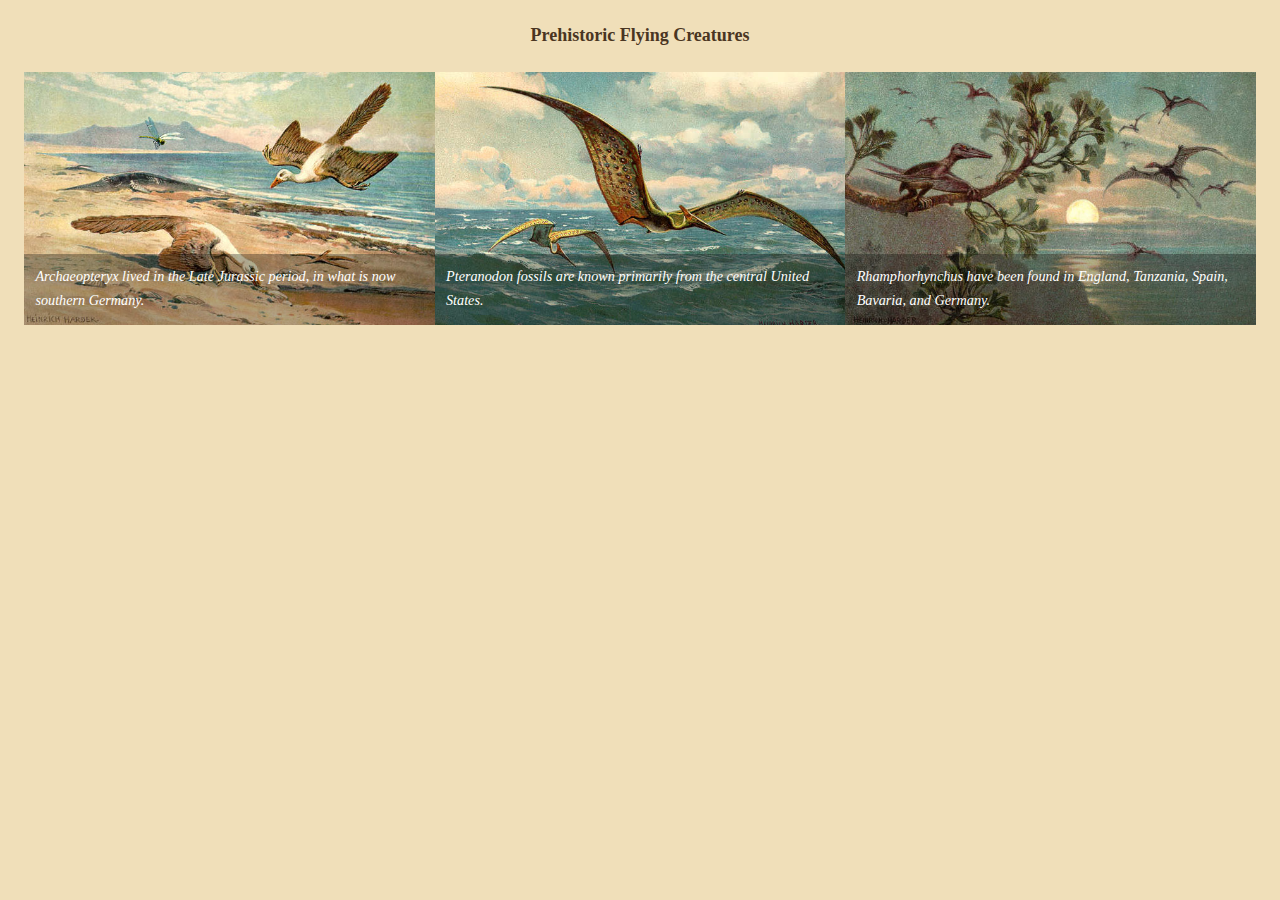
<file: media-queries-starter-code/index.html>
<!DOCTYPE html>
<html lang="en-ca">
<head>
  <meta charset="utf-8">
  <title>Dinosaurs + Media Queries</title>
  <meta name="viewport" content="width=device-width,initial-scale=1">
  <link href="css/main.css" rel="stylesheet">
</head>
<body>

<main>
  <h1>Prehistoric Flying Creatures</h1>

  <div>
    <figure class="dino-primary">
      <img src="images/archeopteryx.jpg" alt="">
      <figcaption><i>Archaeopteryx</i> lived in the Late Jurassic period, in what is now southern Germany.</figcaption>
    </figure>
    <figure class="dino-secondary">
      <img src="images/pteranodon.jpg" alt="">
      <figcaption><i>Pteranodon</i> fossils are known primarily from the central United States.</figcaption>
    </figure>
    <figure class="dino-secondary">
      <img src="images/rhamphorhynchus.jpg" alt="">
      <figcaption><i>Rhamphorhynchus</i> have been found in England, Tanzania, Spain, Bavaria, and Germany.</figcaption>
    </figure>
  </div>
</main>

</body>
</html>
</file>
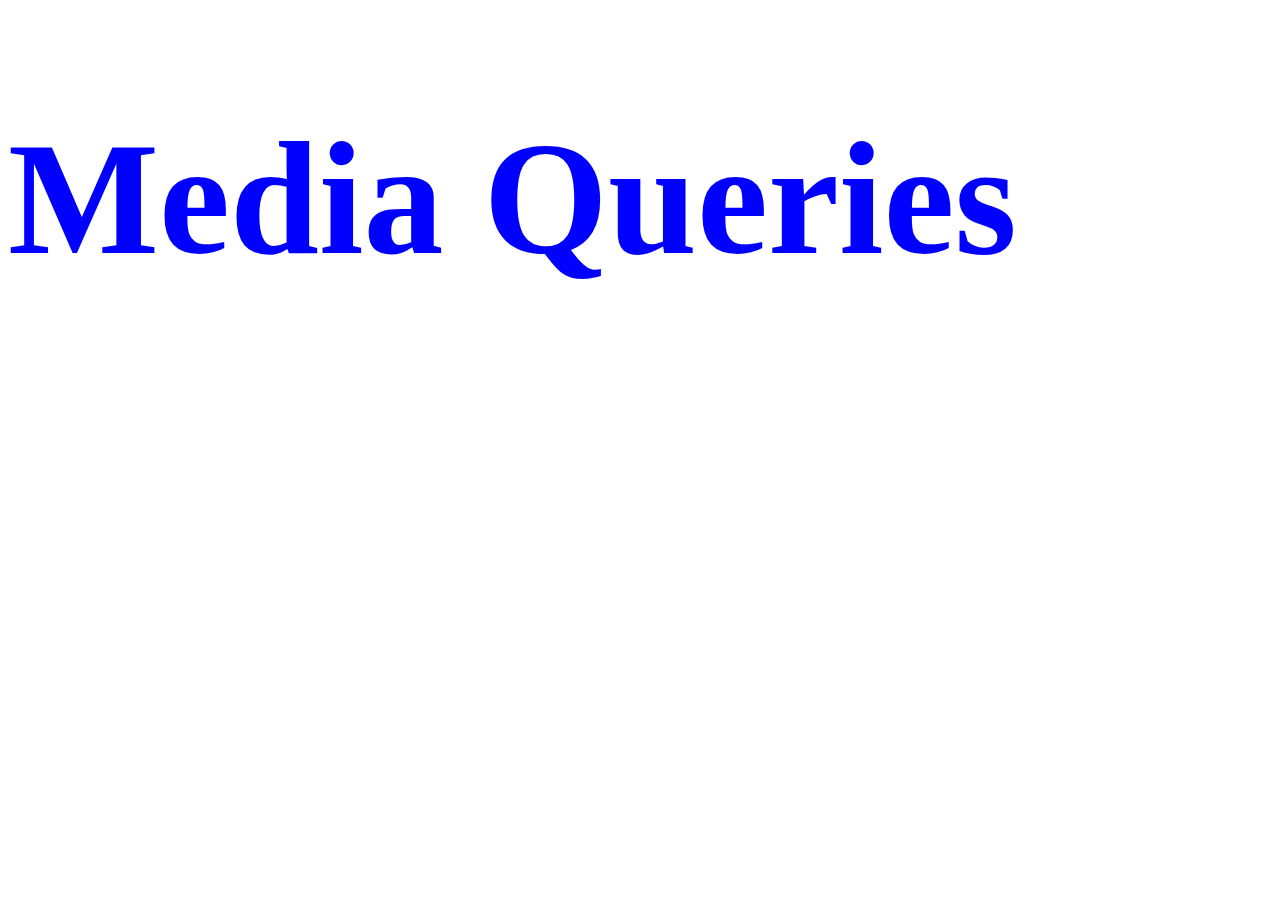
<file: media-queries/index.html>
<!DOCTYPE html>
<html lang="en-ca">
<head>
  <meta charset="utf-8">
  <title>Stegosaurus</title>
  <link href="css/main.css" rel="stylesheet">
  <meta name="viewport" content="width=device-width,initial-scale=1">
</head>
<body>
    
<h1 class="title"> Media Queries</h1>
    
    
    
    
    
    
    
    
    

    
    
    
    
    
    
    
</body>
</html>
</file>
<file: media-queries-starter-code/css/main.css>
@-moz-viewport { width: device-width; scale: 1; }
@-ms-viewport { width: device-width; scale: 1; }
@-o-viewport { width: device-width; scale: 1; }
@-webkit-viewport { width: device-width; scale: 1; }
@viewport { width: device-width; scale: 1; }

html {
  margin: 0;
  padding: 0;
  box-sizing: border-box;

  background-color: #f0dfb9;

  font: normal 100%/1.5 Georgia,serif;
  -moz-text-size-adjust: 100%;
  -ms-text-size-adjust: 100%;
  -webkit-text-size-adjust: 100%;
  text-size-adjust: 100%;
}

*, *:before, *:after {
  box-sizing: inherit;
}

body {
  margin: 0;
  padding: 0;
}

img {
  display: block;
  width: 100%;
}

main {
  display: block;
  padding: 1.5em;
}

h1 {
  margin: 0 0 1.5rem;

  color: #4a3522;
  font-size: 1.1250rem;
  line-height: 1.3333;
  text-align: center;
}

figure {
  margin: 0;
  padding: 0;
  position: relative;
}

figcaption {
  bottom: 0;
  padding: 0.8em;
  width: 100%;

  background-color: rgba(0,0,0,0.3);

  color: #fff;
  font-size: 0.8889rem;
  font-style: italic;
  line-height: 1.6875;
}

/* ====================================== */
/*     DON'T TOUCH THE CSS ABOVE HERE     */
/* ====================================== */

@media only screen and (min-width: 30em) {
    
    .dino-primary figcaption{
     position: absolute;
}
    .dino-secondary {
        float: left;
        width: 50%;
    }
}
    
    
@media only screen and (min-width: 50em) {
    
    .dino-primary figcaption {
        position: static;
    }
    
    .dino-primary {
        float:left;
        width: 33.33%;
    }
    
    .dino-secondary {
        float: left;
        width: 33.33%;
    }
}

@media only screen and (min-width: 80em){
    
    .dino-primary figcaption {
        position: absolute;
    }
    
    .dino-primary {
        float:left;
        width: 33.33%;
    }
    
    .dino-secondary figcaption {
        position: absolute;
    }
    
    .dino-secondary {
        float: left;
        width: 33.33%;
    }
}
</file>
<file: media-queries/css/main.css>
@-moz-viewport { width: device-width; scale: 1; }
@-ms-viewport { width: device-width; scale: 1; }
@-o-viewport { width: device-width; scale: 1; }
@-webkit-viewport { width: device-width; scale: 1; }
@viewport { width: device-width; scale: 1; }

html {
    box-sizing: border-box;
    
    -moz-text-size-adjust: 100%;
    -mos-text-size-adjust: 100%;
    -webkit-text-size-adjust: 100%;
    text-size-adjust: 100;
} /* this is too make font larger or smaller */

*, *:before, *:after {
    box-sizing: inherit;
}

.title {
    color: red;
}

@media only screen and (min-width: 400px) { /* important is the mid-width */
    
    .title {
        color: green;
        font-size: 10rem; /* changes the width of the 700px one too, adds everything ontop of what was there */
} /* always finish the small screen first, dont do larger things first - small screen first work your way up for the large screen */
    
@media only screen and (min-width: 700px) {
    
    .title {
        color: blue;
    }
</file>
